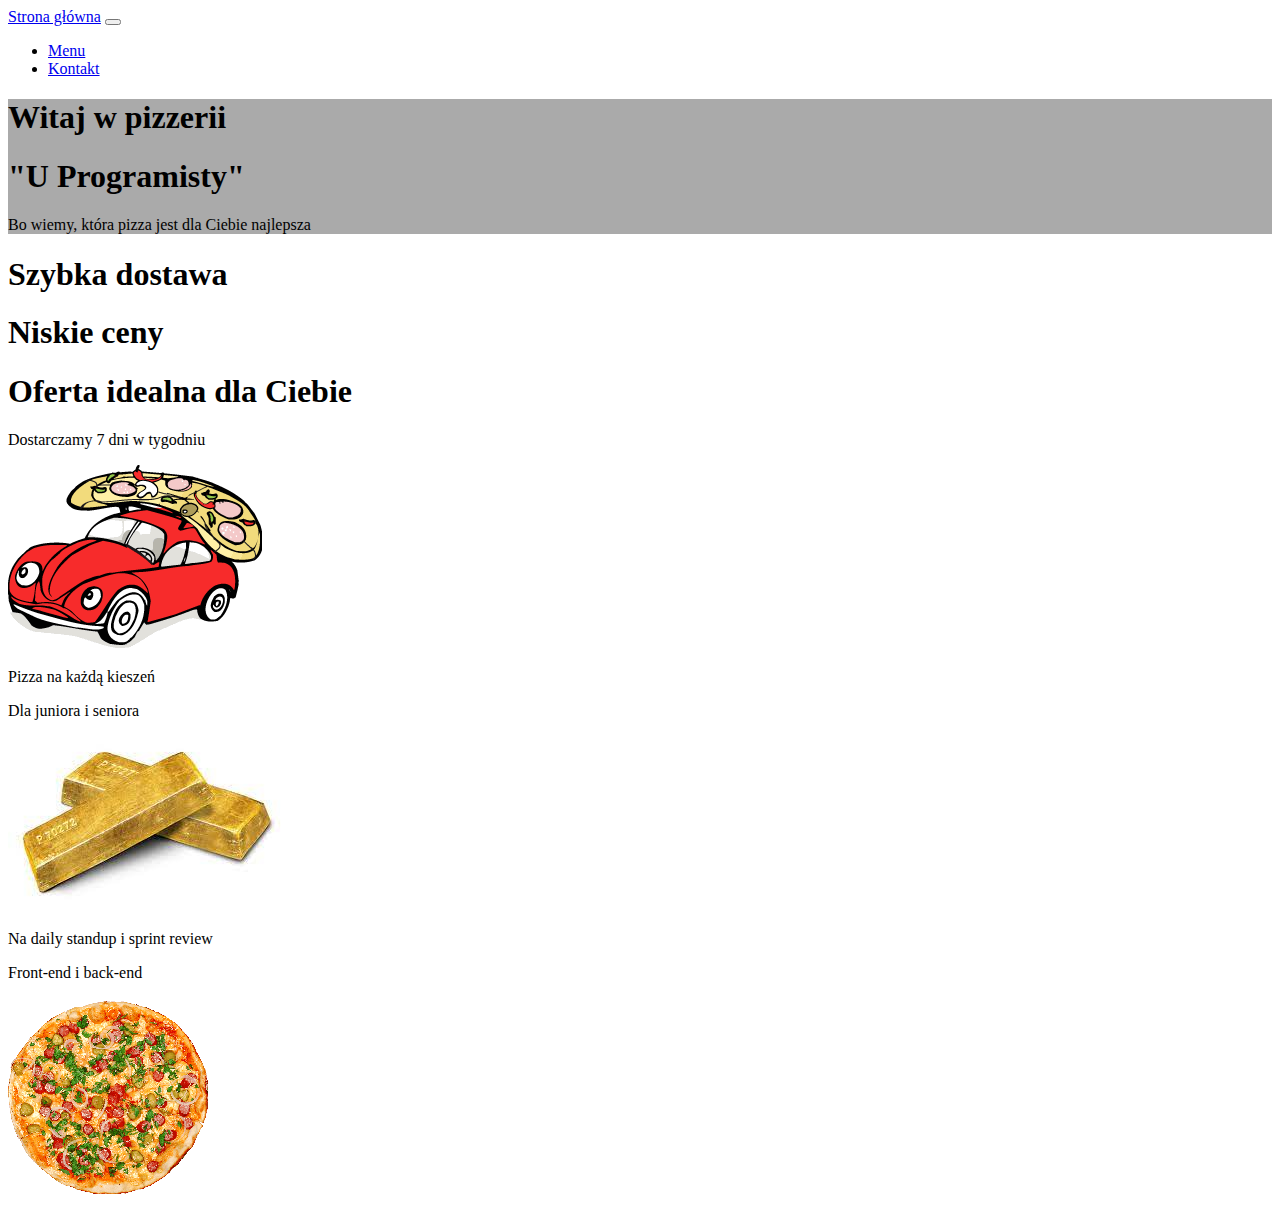
<file: Homework10/index.html>
<!DOCTYPE html>
<html>
<head>

    <meta charset="utf-8">

    <link href="https://cdn.jsdelivr.net/npm/bootstrap@5.1.3/dist/css/bootstrap.min.css"
          rel="stylesheet"
          integrity="sha384-1BmE4kWBq78iYhFldvKuhfTAU6auU8tT94WrHftjDbrCEXSU1oBoqyl2QvZ6jIW3"
          crossorigin="anonymous">

</head>
<body>

<nav class="navbar navbar-expand-lg navbar-dark bg-dark">
    <div class="container-fluid">
        <a class="navbar-brand" href="#">Strona główna</a>
        <button
                class="navbar-toggler"
                type="button"
                data-bs-toggle="collapse"
                data-bs-target="#navbarNav"
                aria-controls="navbarNav"
                aria-expanded="false"
                aria-label="Toggle navigation">
            <span class="navbar-toggler-icon"></span>
        </button>
        <div class="collapse navbar-collapse" id="navbarNav">
            <ul class="navbar-nav">
                <li class="nav-item">
                    <a class="nav-link" href="menu.html">Menu</a>
                </li>
                <li class="nav-item">
                    <a class="nav-link" href="kontakt.html">Kontakt</a>
                </li>
            </ul>
        </div>
    </div>

</nav>
<div class="jumbotron jumbotron-fluid bg-info text-white text-center" style="background: #aaa;">
    <div class="container">
        <h1 class="display-1">Witaj w pizzerii</h1>
        <h1 class="display-1">"U Programisty"</h1>
        <p class="lead p-3">Bo wiemy, która pizza jest dla Ciebie najlepsza</p>
    </div>
</div>

<div class="row">
    <span class="placeholder col-12 bg-light"
          style="min-height: 10vh">
    </span>
</div>

<div class="container">
    <div class="row bg-primary">
        <div class="col-4 text-light">
            <h1>Szybka dostawa</h1>
        </div>
        <div class="col-4 text-light">
            <h1>Niskie ceny</h1>
        </div>
        <div class="col-4 text-light">
            <h1>Oferta idealna dla Ciebie</h1>
        </div>
    </div>
</div>

<div class="container">
    <div class="row">
        <div class="col-4">
            <p>Dostarczamy 7 dni w tygodniu</p>
            <img src="img/dostawa.png" class="card-img-top-fluid"/>
        </div>
        <div class="col-4">
            <p>Pizza na każdą kieszeń</p>
            <p>Dla juniora i seniora</p>
            <img src="img/cena.jpeg" class="card-img-top-fluid"/>
        </div>
        <div class="col-4">
            <p>Na daily standup i sprint review</p>
            <p>Front-end i back-end</p>
            <img src="img/pizza.png" class="card-img-top-fluid"/>
        </div>
    </div>
</div>


</body>

<script src="https://cdn.jsdelivr.net/npm/bootstrap@5.1.3/dist/js/bootstrap.bundle.min.js"
        integrity="sha384-ka7Sk0Gln4gmtz2MlQnikT1wXgYsOg+OMhuP+IlRH9sENBO0LRn5q+8nbTov4+1p"
        crossorigin="anonymous">

</script>
</html>
</file>
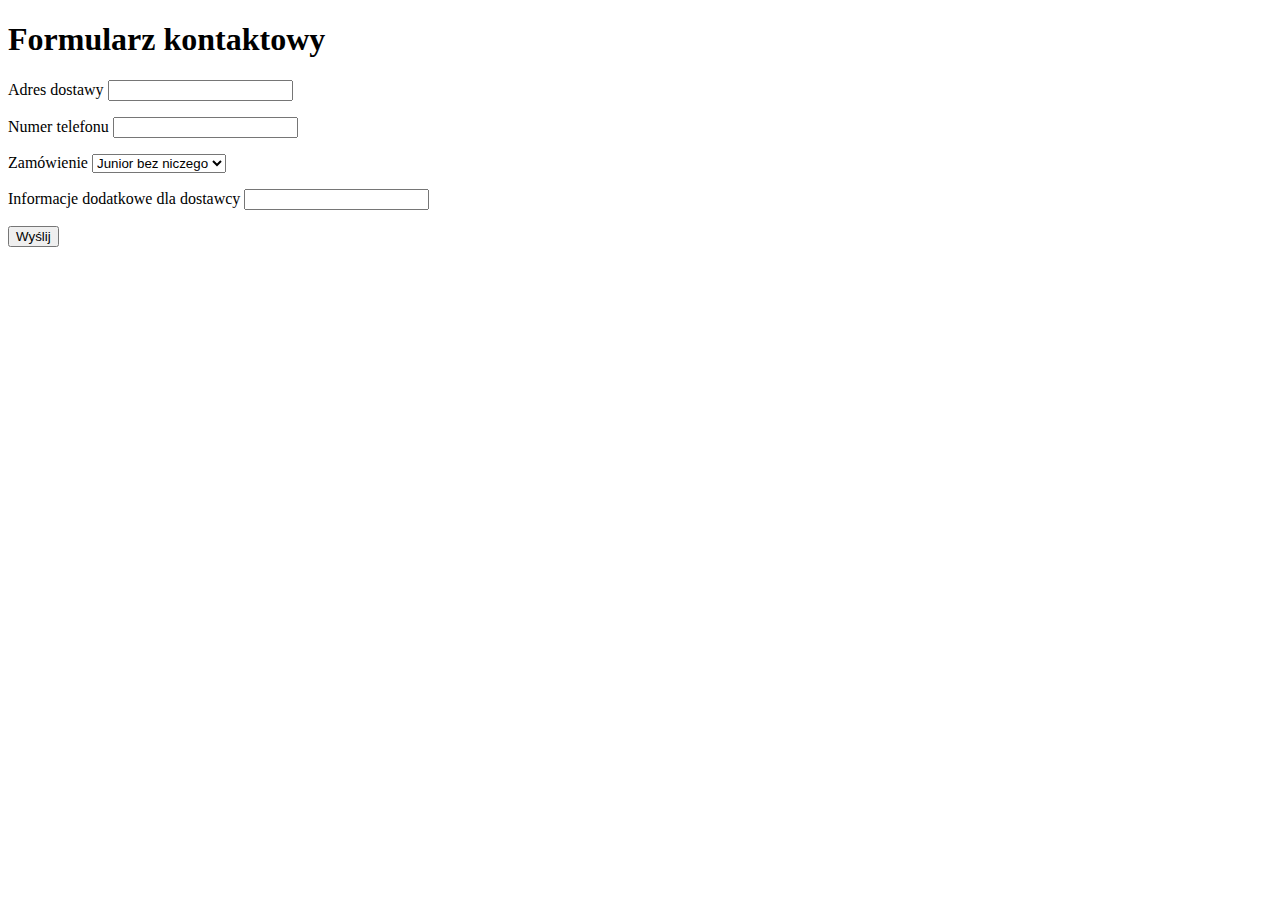
<file: Homework10/kontakt.html>
<!DOCTYPE html>
<html>
<head>
    <meta charset="utf-8">
    <link href="https://cdn.jsdelivr.net/npm/bootstrap@5.1.3/dist/css/bootstrap.min.css"
          rel="stylesheet"
          integrity="sha384-1BmE4kWBq78iYhFldvKuhfTAU6auU8tT94WrHftjDbrCEXSU1oBoqyl2QvZ6jIW3"
          crossorigin="anonymous">
</head>
<body>
<h1 class="text-primary p-3">Formularz kontaktowy</h1>
<form class="p-3">
    <p>
        <label>
            Adres dostawy
            <input type="'text" required/>

        </label>
    </p>
    <p>
        <label>
            Numer telefonu
            <input type="text" required/>
        </label>
    </p>
    <p>
        <label>
            Zamówienie
            <select required>
                <option>Junior bez niczego</option>
                <option>Senior z kebabem</option>
                <option>Mid z szynką</option>
            </select>
        </label>
    </p>
    <p>
        <label>
            Informacje dodatkowe dla dostawcy
            <input type="text"/>
        </label>
    </p>
    <p>
        <input type="button" value="Wyślij"
    </p>

</form>
</body>
<script src="https://cdn.jsdelivr.net/npm/bootstrap@5.1.3/dist/js/bootstrap.bundle.min.js"
        integrity="sha384-ka7Sk0Gln4gmtz2MlQnikT1wXgYsOg+OMhuP+IlRH9sENBO0LRn5q+8nbTov4+1p"
        crossorigin="anonymous">

</script>
</html>
</file>
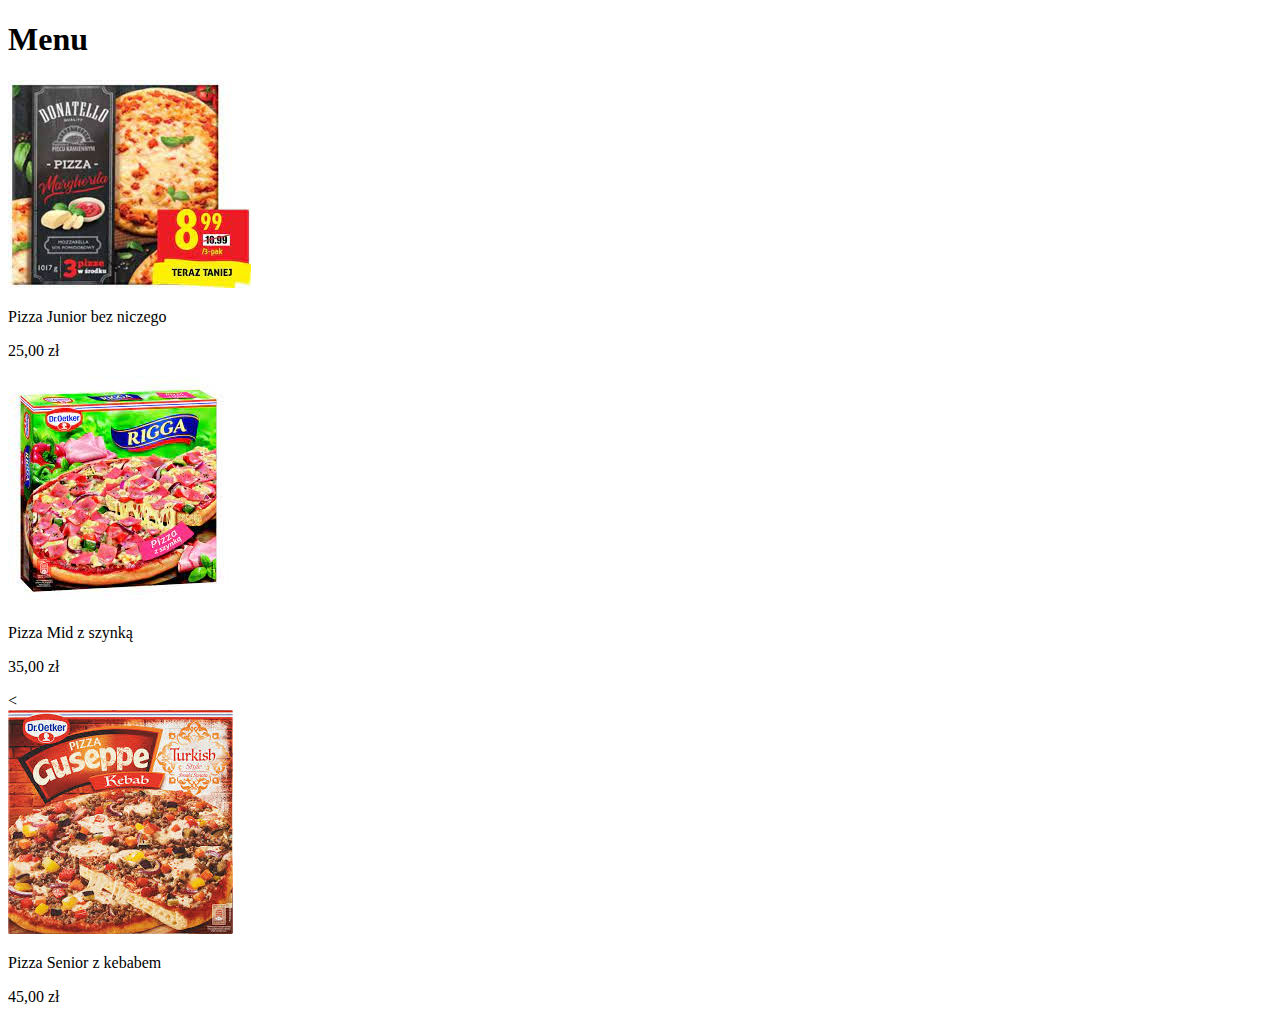
<file: Homework10/menu.html>
<!DOCTYPE html>
<html>
<head>
    <meta charset="utf-8">
    <link href="https://cdn.jsdelivr.net/npm/bootstrap@5.1.3/dist/css/bootstrap.min.css"
          rel="stylesheet"
          integrity="sha384-1BmE4kWBq78iYhFldvKuhfTAU6auU8tT94WrHftjDbrCEXSU1oBoqyl2QvZ6jIW3"
          crossorigin="anonymous">
</head>
<body>
<h1 class="text-primary text-center p-5">Menu</h1>
<div class="row">
    <div class="col-3"></div>
    <div class="col-6 bg-info">
        <div class="row">
            <div class="col-3">
                <img src="img/margerita_junior.jpeg" class="card-img-top-fluid"/>
            </div>
            <div class="col-6">
                <p>Pizza Junior bez niczego</p>
            </div>
            <div class="col-3">
                <p>25,00 zł</p>
            </div>
        </div>
    </div>
</div>

<div class="row">
    <span class="placeholder col-12 bg-light"
          style="min-height: 5vh">
    </span>
</div>

<div class="row">
    <div class="col-3"></div>
    <div class="col-6 bg-info">
        <div class="row">
            <div class="col-3">
                <img src="img/szynka_mid.jpeg" class="card-img-top-fluid"/>
            </div>
            <div class="col-6">
                <p>Pizza Mid z szynką</p>
            </div>
            <div class="col-3">
                <p>35,00 zł</p>
            </div>
        </div>
    </div>
</div>

</div>
<
<div class="row">
    <span class="placeholder col-12 bg-light"
          style="min-height: 5vh">
    </span>
</div>

<div class="row">
    <div class="col-3"></div>
    <div class="col-6 bg-info">
        <div class="row">
            <div class="col-3">
                <img src="img/kebab.jpeg" class="card-img-top-fluid"/>
            </div>
            <div class="col-6">
                <p>Pizza Senior z kebabem</p>
            </div>
            <div class="col-3">
                <p>45,00 zł</p>
            </div>
        </div>
    </div>
</div>

</body>
<script src="https://cdn.jsdelivr.net/npm/bootstrap@5.1.3/dist/js/bootstrap.bundle.min.js"
        integrity="sha384-ka7Sk0Gln4gmtz2MlQnikT1wXgYsOg+OMhuP+IlRH9sENBO0LRn5q+8nbTov4+1p"
        crossorigin="anonymous">

</script>
</html>
</file>
